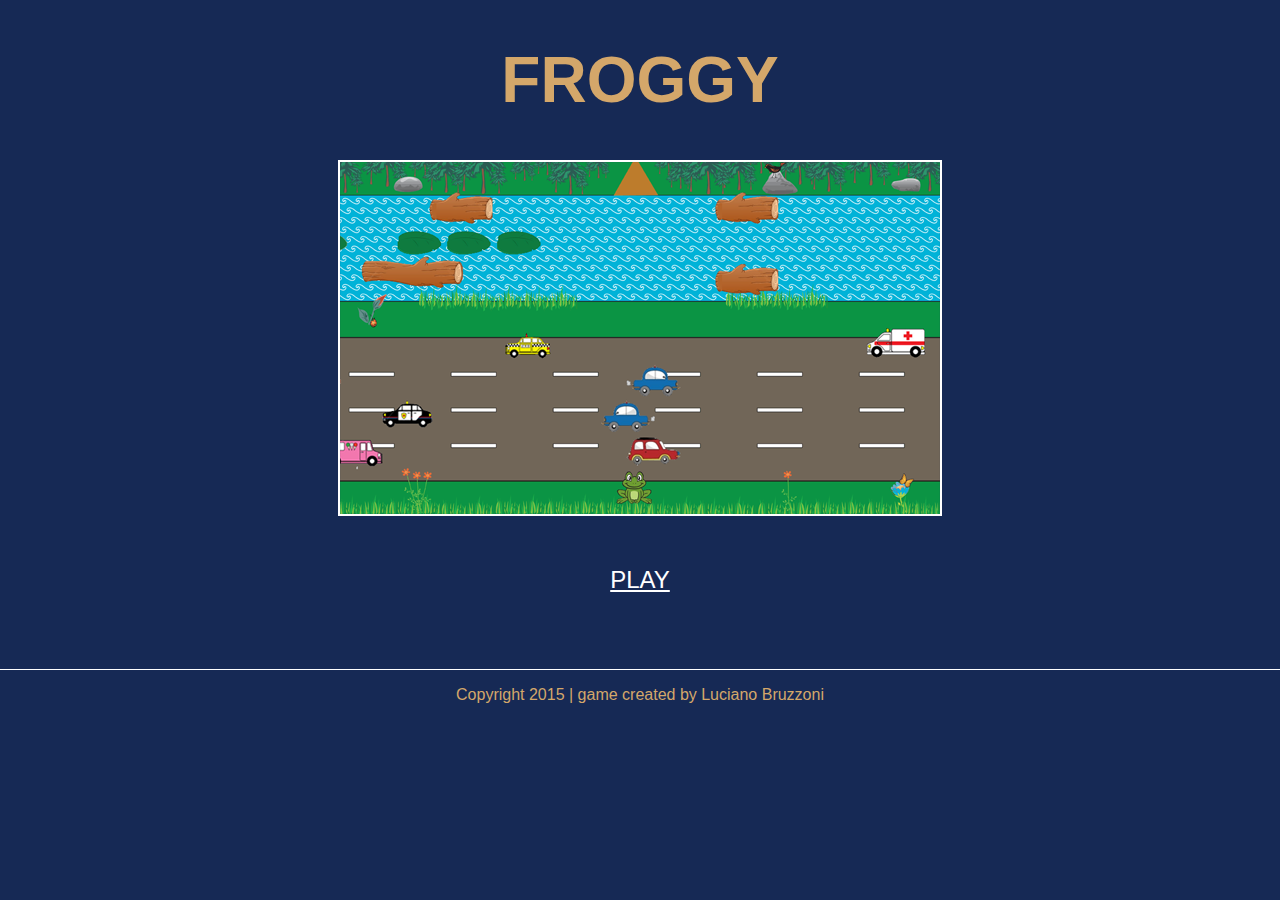
<file: index.html>
<!DOCTYPE html>
<html class="no-js" lang="en">
	<head>
	  	<meta charset="utf-8">
	  	<meta name="viewport" content="width=device-width, initial-scale=1.0" />
	  	<title>Froggy</title>
	  	<link rel="stylesheet" href="css/normalize.css">
	  	<link rel="stylesheet" href="css/styles.css">
	</head>
	<body>
		<header>
			<h1>FROGGY</h1>
		</header>

		<img  id="poster-img" src="img/poster.png" alt="froggy game picture">
		
		<div id="play-button"><a href="#" onclick="window.open('game.html', 'newwindow', 'width=1200, height=700', 'resizable=no'); return false;">PLAY</a>
		<p></p>
		</div>
		
		<noscript>
			<link rel="stylesheet" href="css/no-js.css">
			<p id="no-script"><em>Bummer! Enable javascript to play the game.</em></p>
		</noscript>
		
		<footer>
			<p>Copyright 2015 | game created by Luciano Bruzzoni</p>
		</footer>

		<script src="http://code.jquery.com/jquery-1.11.3.min.js" type="text/javascript"></script>
		<script type="text/javascript" src="js/screen.js"></script>
	</body>
</html>
</file>
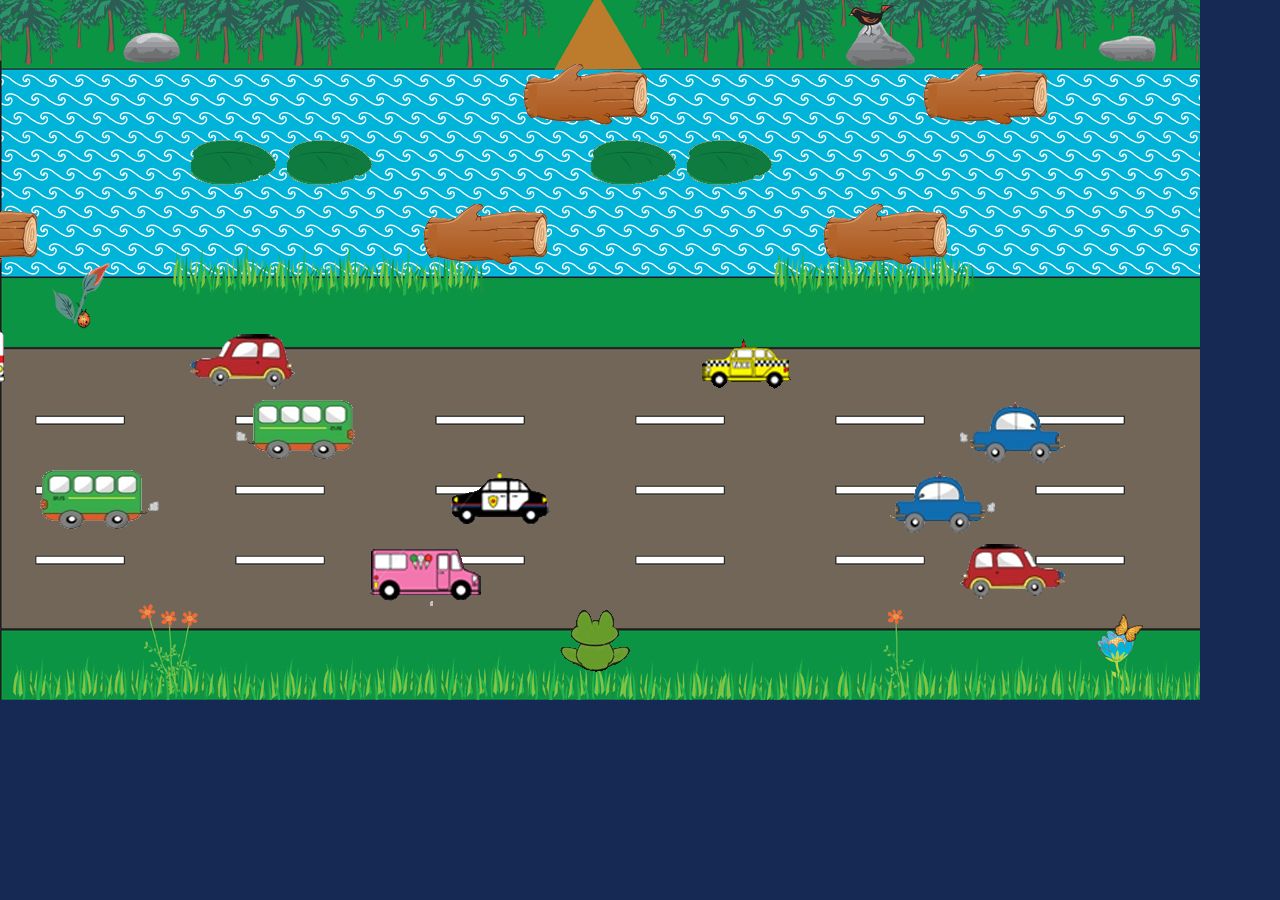
<file: game.html>
<!DOCTYPE html>
<html class="no-js" lang="en">
	<head>
	  	<meta charset="utf-8">
	  	<meta name="viewport" content="width=device-width, initial-scale=1.0" />
	  	<title>Froggy | Play</title>
	  	<link rel="stylesheet" href="css/normalize.css">
	  	<link rel="stylesheet" href="css/styles.css">
	</head>
	<body id="game-body">
		<div id="wrapper" class="level1">
			<div id="text-input">
        		<p></p>
       		</div>

       		<div id="froggy"><img src="img/frogback.gif"></div> 

       		<div id ="cars">
	       		<div id ="bottom-car1"><img src="img/car2R.gif"></div> 
	       		<div id ="bottom-car2"><img src="img/icecreamR.gif"></div> 
	       		<div id ="middle-car1"><img src="img/car1L.gif"></div> 
	       		<div id ="middle-car2"><img src="img/policeL.gif"></div> 
	       		<div id ="middle-car3"><img src="img/busL.gif"></div> 
	       		<div id ="upper-car1"><img src="img/busR.gif"></div> 
	       		<div id ="upper-car2"><img src="img/car1R.gif"></div> 
	       		<div id ="top-car1"><img src="img/taxiL.gif"></div> 
	       		<div id ="top-car2"><img src="img/car2L.gif"></div> 
	       		<div id ="top-car3"><img src="img/ambulanceL.gif"></div> 
	       	</div>
	       	
	       	<div id ="plant-log">
	       		<div id ="bottom-log1"><img src="img/shortlog.gif"></div> 
	       		<div id ="bottom-log2"><img src="img/shortlog.gif"></div>
	       		<div id ="bottom-log3"><img src="img/shortlog.gif"></div> 
	       		<div id ="plant1"><img src="img/waterlily2.gif"></div> 
	       		<div id ="plant2"><img src="img/waterlily2.gif"></div>
	       		<div id ="plant3"><img src="img/waterlily2.gif"></div> 
	       		<div id ="top-log1"><img src="img/shortlog.gif"></div> 
	       		<div id ="top-log2"><img src="img/shortlog.gif"></div> 
	       	</div>
        </div>

        <script src="http://code.jquery.com/jquery-1.11.3.min.js" type="text/javascript"></script>
		<script type="text/javascript" src="js/game-board.js"></script>
		<script type="text/javascript" src="js/game.js"></script>
		<script type="text/javascript" src="js/froggy.js"></script>
	</body>
</html>
</file>
<file: css/styles.css>
/***********************
GLOBAL STYLES
***********************/

body{
	background-color: #162955;
	font-size: 1em;
	font-family: helvetica, arial, sans-serif;
	z-index: 1000;
	margin: 0;
	padding: 0;
}

#game-body{
	overflow: hidden;
}

h1{
	font-size: 4em;
}



/***********************
HEADER STYLES
***********************/

header h1{
	text-align: center;
	color: #D4A76A;
}

#poster-img{
	max-width: 100%;
	display: block;
	margin: 0 auto;
	margin-bottom: 50px;
	border: 2px solid white;
}

#play-button{
	text-align: center;
	font-size: 1.5em;
}

#play-button a:link, a:active, a:visited{
	color: white;
}

#play-button p {
	color: yellow;
}

.disabled{
	pointer-events: none;
	opacity: .5;
}



/***********************
GAME-DISPLAY STYLES
***********************/

#wrapper{
	width: 1200px;
	height: 700px;
	overflow: hidden;
}

.level1{
	background: url("../img/background.gif");
}

.level2{
	background: url("../img/level2.gif");
}

.level3{
	background: url("../img/level3.gif");
}



/***********************
TEXT-AREA STYLES
***********************/

#text-input{
	width: 800px;
	height: 450px;
	background-color: black;
	color: white;
	opacity: 0.80;
	position: relative;
	top: 100px;
	margin: 0 auto;
	display: none;
	text-align: center;
	z-index: 1001;
	overflow: hidden;
}



/***********************
CARS STYLES / POSITIONING
***********************/

#cars div{
	height: 70px;
	width: auto;
}

#bottom-car1{
	position: absolute;
	top: 540px;
	left: 750px;
}

#bottom-car2{
	position: absolute;
	top: 540px;
	left: 150px;
}

#middle-car1{
	position: absolute;
	top: 470px;
	left: 1100px;
}

#middle-car2{
	position: absolute;
	top: 470px;
	left: 650px;
}

#middle-car3{
	position: absolute;
	top: 470px;
	left: 250px;
}

#upper-car1{
	position: absolute;
	top: 400px;
	left: 25px;
}

#upper-car2{
	position: absolute;
	top: 400px;
	left: 750px
}

#top-car1{
	position: absolute;
	top: 330px;
	left: 900px;
}

#top-car2{
	position: absolute;
	top: 330px;
	left: 400px;
}

#top-car3{
	position: absolute;
	top: 330px;
	left: 100px;
}



/***********************
WATER ELEMENT STYLES / POSITIONING
***********************/

#plant-log div{
	height: 70px;
	width: auto;
}

#bottom-log1{
	position: absolute;
	top: 190px;
	left: 200px;
}

#bottom-log2{
	position: absolute;
	top: 190px;
	left: 600px;
}

#bottom-log3{
	position: absolute;
	top: 190px;
	left: 1000px;
}

#plant1{
	position: absolute;
	top: 140px;
	left: 0px;
}

#plant2{
	position: absolute;
	top: 140px;
	left: 400px;
}

#plant3{
	position: absolute;
	top: 140px;
	left: 800px;
}

#top-log1{
	position: absolute;
	top: 50px;
	left: 300px;
}

#top-log2{
	position: absolute;
	top: 50px;
	left: 700px;
}

/***********************
FROG STYLES / POSITIONING
***********************/

#froggy{
	height: 70px;
	width: auto;
	position: absolute;
	top: 610px;
	left: 560px;
	z-index: 1000;
}



/***********************
FOOTER
***********************/
footer{
	text-align: center;
	margin: 0 auto;
	margin-top: 75px;
	color: #D4A76A;
	border-top: 1px white solid;
}
</file>
<file: css/no-js.css>
#play-button a{
	pointer-events: none;
	opacity: .5;
}

noscript p{
	color: yellow;
	text-align: center;
}
</file>
